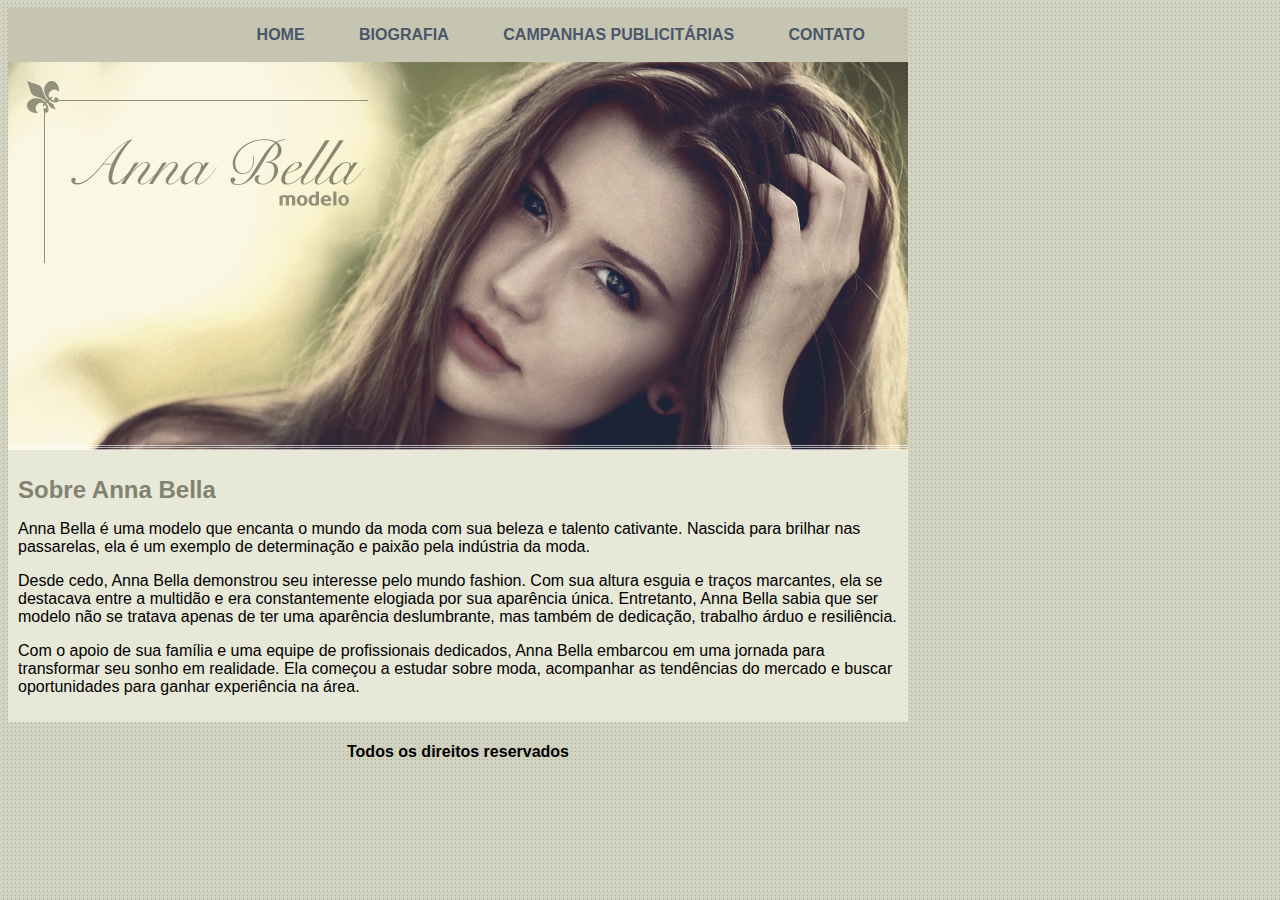
<file: index.html>
<html lang="pt-br">

<head>
    <meta charset="UTF-8">
    <meta http-equiv="X-UA-Compatible" content="IE=edge">
    <meta name="viewport" content="width=device-width, initial-scale=1.0">
    <link rel="stylesheet" href="style.css">
    <title>Anna Bella - Home</title>
</head>

<body>
    <div id="principal">
        <div id="menu">
            <a href="index.html">HOME</a>
            <a href="biografia.html">BIOGRAFIA</a>
            <a href="campanhaspublicitarias.html">CAMPANHAS PUBLICITÁRIAS</a>
            <a href="contato.html">CONTATO</a>
        </div>
        <img src="imagens/capa.png" alt="capa">
        <div id="conteudo">

            <h1 class="titulo">Sobre Anna Bella</h1>
            <p>
                Anna Bella é uma modelo que encanta o mundo da moda com sua beleza e talento cativante. Nascida para brilhar nas passarelas, ela é um exemplo de determinação e paixão pela indústria da moda.
            </p>
            <p>
                Desde cedo, Anna Bella demonstrou seu interesse pelo mundo fashion. Com sua altura esguia e traços marcantes, ela se destacava entre a multidão e era constantemente elogiada por sua aparência única. Entretanto, Anna Bella sabia que ser modelo não se tratava apenas de ter uma aparência deslumbrante, mas também de dedicação, trabalho árduo e resiliência.
            </p>
            <p>
                Com o apoio de sua família e uma equipe de profissionais dedicados, Anna Bella embarcou em uma jornada para transformar seu sonho em realidade. Ela começou a estudar sobre moda, acompanhar as tendências do mercado e buscar oportunidades para ganhar experiência na área.
            </p>

        </div>
        <div id="rodape">
            <h4>Todos os direitos reservados</h4>
        </div>
    </div>
</body>

</html>
</file>
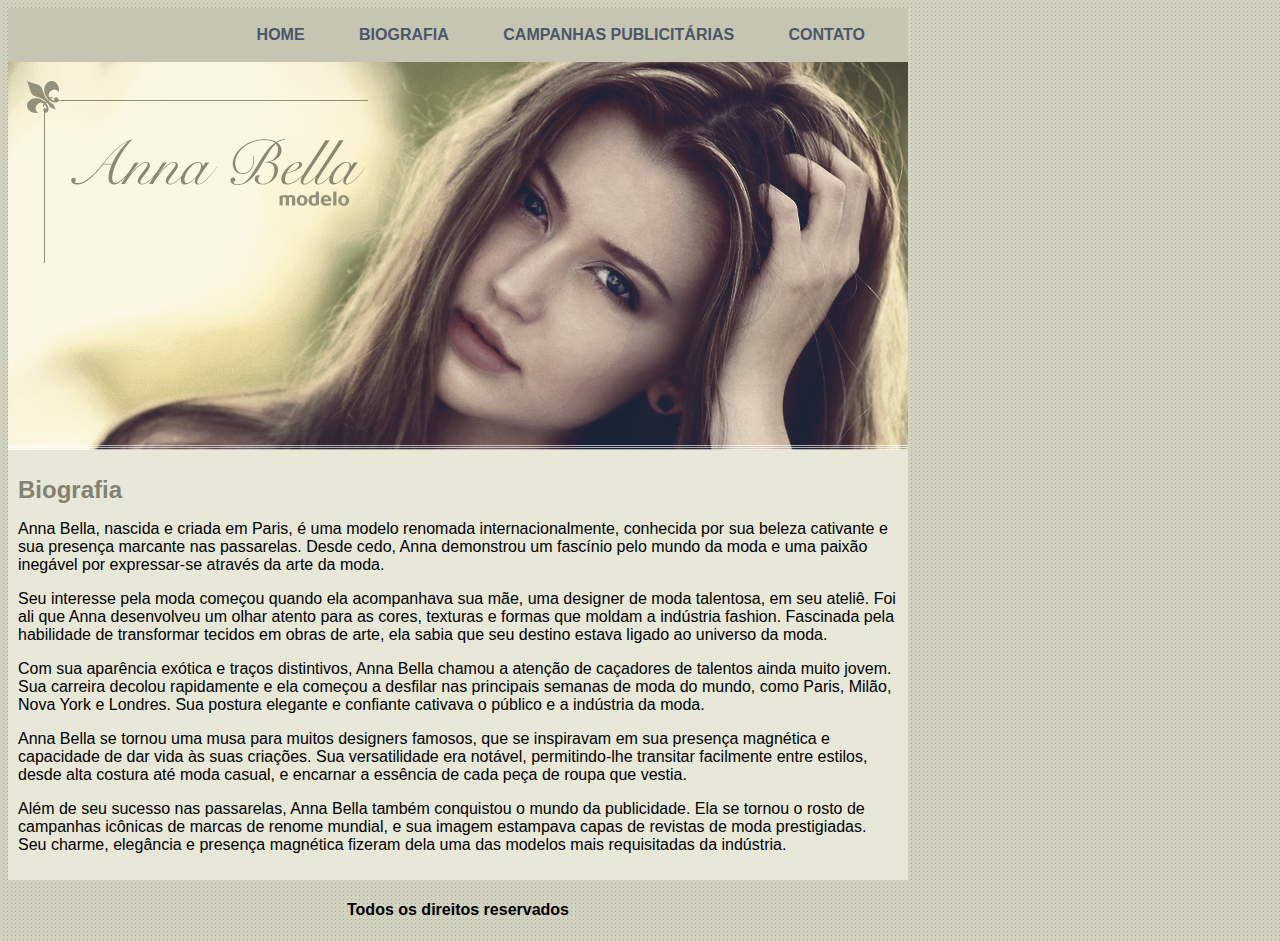
<file: biografia.html>
<html lang="pt-br">

<head>
    <meta charset="UTF-8">
    <meta http-equiv="X-UA-Compatible" content="IE=edge">
    <meta name="viewport" content="width=device-width, initial-scale=1.0">
    <link rel="stylesheet" href="style.css">
    <title>Biografia</title>
</head>

<body>
    <div id="principal">
        <div id="menu">
            <a href="index.html">HOME</a>
            <a href="biografia.html">BIOGRAFIA</a>
            <a href="campanhaspublicitarias.html">CAMPANHAS PUBLICITÁRIAS</a>
            <a href="contato.html">CONTATO</a>
        </div>
        <img src="imagens/capa.png" alt="capa">
        <div id="conteudo">

            <h1 class="titulo">Biografia</h1>
            <p>
                Anna Bella, nascida e criada em Paris, é uma modelo renomada internacionalmente, conhecida por sua beleza cativante e sua presença marcante nas passarelas. Desde cedo, Anna demonstrou um fascínio pelo mundo da moda e uma paixão inegável por expressar-se através da arte da moda.
            </p>
            <p>
                Seu interesse pela moda começou quando ela acompanhava sua mãe, uma designer de moda talentosa, em seu ateliê. Foi ali que Anna desenvolveu um olhar atento para as cores, texturas e formas que moldam a indústria fashion. Fascinada pela habilidade de transformar tecidos em obras de arte, ela sabia que seu destino estava ligado ao universo da moda.
            </p>
            <p>
                Com sua aparência exótica e traços distintivos, Anna Bella chamou a atenção de caçadores de talentos ainda muito jovem. Sua carreira decolou rapidamente e ela começou a desfilar nas principais semanas de moda do mundo, como Paris, Milão, Nova York e Londres. Sua postura elegante e confiante cativava o público e a indústria da moda.
            </p>
            <p>
                Anna Bella se tornou uma musa para muitos designers famosos, que se inspiravam em sua presença magnética e capacidade de dar vida às suas criações. Sua versatilidade era notável, permitindo-lhe transitar facilmente entre estilos, desde alta costura até moda casual, e encarnar a essência de cada peça de roupa que vestia.
            </p>
            <p>
                Além de seu sucesso nas passarelas, Anna Bella também conquistou o mundo da publicidade. Ela se tornou o rosto de campanhas icônicas de marcas de renome mundial, e sua imagem estampava capas de revistas de moda prestigiadas. Seu charme, elegância e presença magnética fizeram dela uma das modelos mais requisitadas da indústria.
            </p>

        </div>
        <div id="rodape">
            <h4>Todos os direitos reservados</h4>
        </div>
    </div>
</body>

</html>
</file>
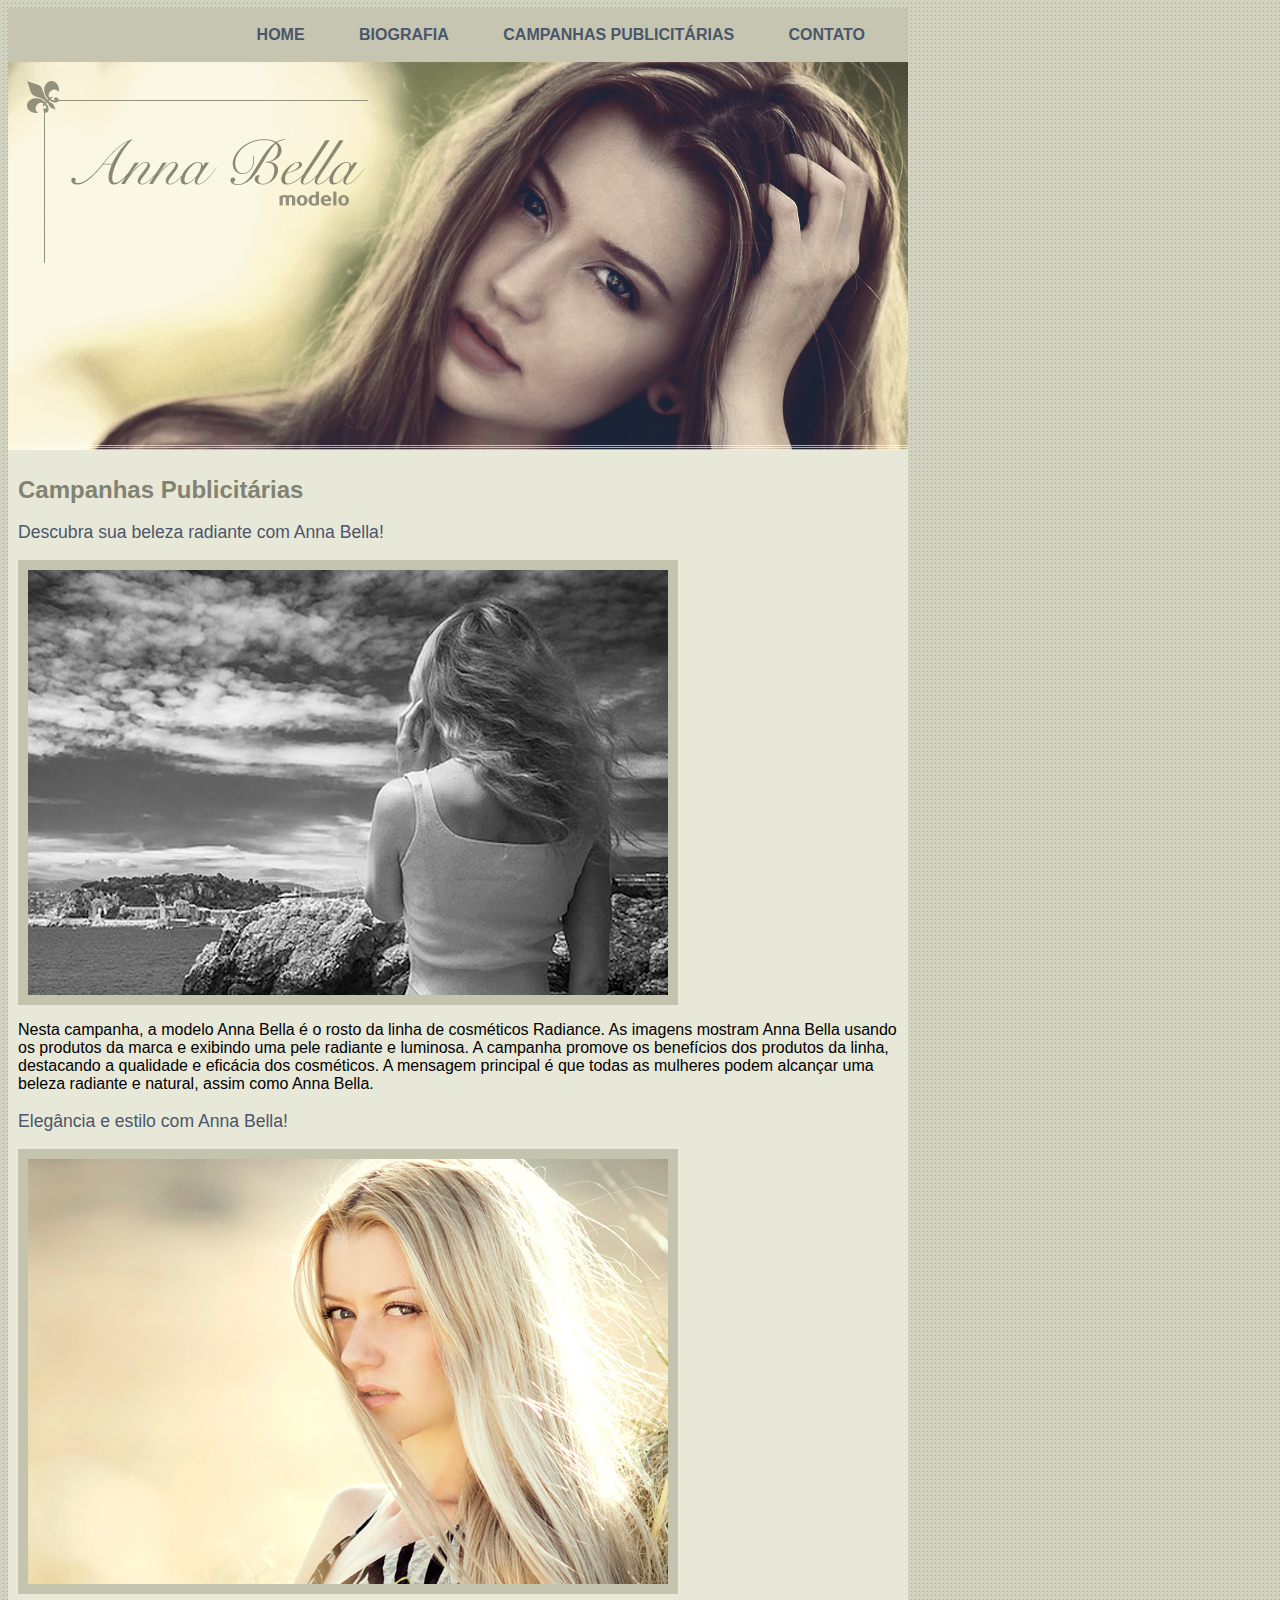
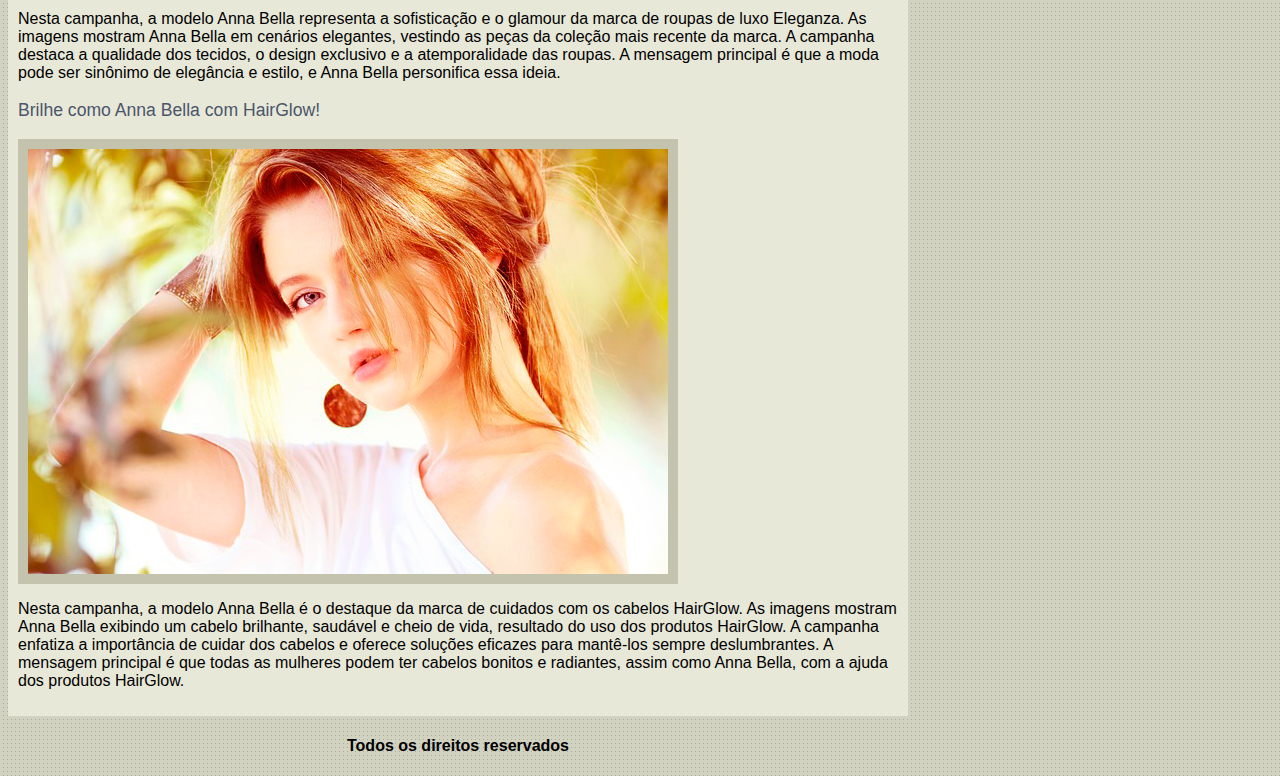
<file: campanhaspublicitarias.html>
<html lang="pt-br">

<head>
    <meta charset="UTF-8">
    <meta http-equiv="X-UA-Compatible" content="IE=edge">
    <meta name="viewport" content="width=device-width, initial-scale=1.0">
    <link rel="stylesheet" href="style.css">
    <title>Campanhas Publicitárias</title>
</head>

<body>
    <div id="principal">
        <div id="menu">
            <a href="index.html">HOME</a>
            <a href="biografia.html">BIOGRAFIA</a>
            <a href="campanhaspublicitarias.html">CAMPANHAS PUBLICITÁRIAS</a>
            <a href="contato.html">CONTATO</a>
        </div>
        <img src="imagens/capa.png" alt="capa">
        <div id="conteudo">

            <h1 class="titulo">Campanhas Publicitárias</h1>
            <p class="titulo2">
                Descubra sua beleza radiante com Anna Bella!
            </p>
                <img src="imagens/foto1.png" alt="" class="imagens">
            <p>
                Nesta campanha, a modelo Anna Bella é o rosto da linha de cosméticos Radiance. As imagens mostram Anna Bella usando os produtos da marca e exibindo uma pele radiante e luminosa. A campanha promove os benefícios dos produtos da linha, destacando a qualidade e eficácia dos cosméticos. A mensagem principal é que todas as mulheres podem alcançar uma beleza radiante e natural, assim como Anna Bella.
            </p>
            <p class="titulo2">
                Elegância e estilo com Anna Bella!
            </p>
                <img src="imagens/foto2.png" alt="" class="imagens">
            <p>
                Nesta campanha, a modelo Anna Bella representa a sofisticação e o glamour da marca de roupas de luxo Eleganza. As imagens mostram Anna Bella em cenários elegantes, vestindo as peças da coleção mais recente da marca. A campanha destaca a qualidade dos tecidos, o design exclusivo e a atemporalidade das roupas. A mensagem principal é que a moda pode ser sinônimo de elegância e estilo, e Anna Bella personifica essa ideia.
            </p>
            <p class="titulo2">
                Brilhe como Anna Bella com HairGlow!
            </p>
                <img src="imagens/foto3.png" alt="" class="imagens">
            <p>
                Nesta campanha, a modelo Anna Bella é o destaque da marca de cuidados com os cabelos HairGlow. As imagens mostram Anna Bella exibindo um cabelo brilhante, saudável e cheio de vida, resultado do uso dos produtos HairGlow. A campanha enfatiza a importância de cuidar dos cabelos e oferece soluções eficazes para mantê-los sempre deslumbrantes. A mensagem principal é que todas as mulheres podem ter cabelos bonitos e radiantes, assim como Anna Bella, com a ajuda dos produtos HairGlow.
            </p>

        </div>
        <div id="rodape">
            <h4>Todos os direitos reservados</h4>
        </div>
    </div>
</body>

</html>
</file>
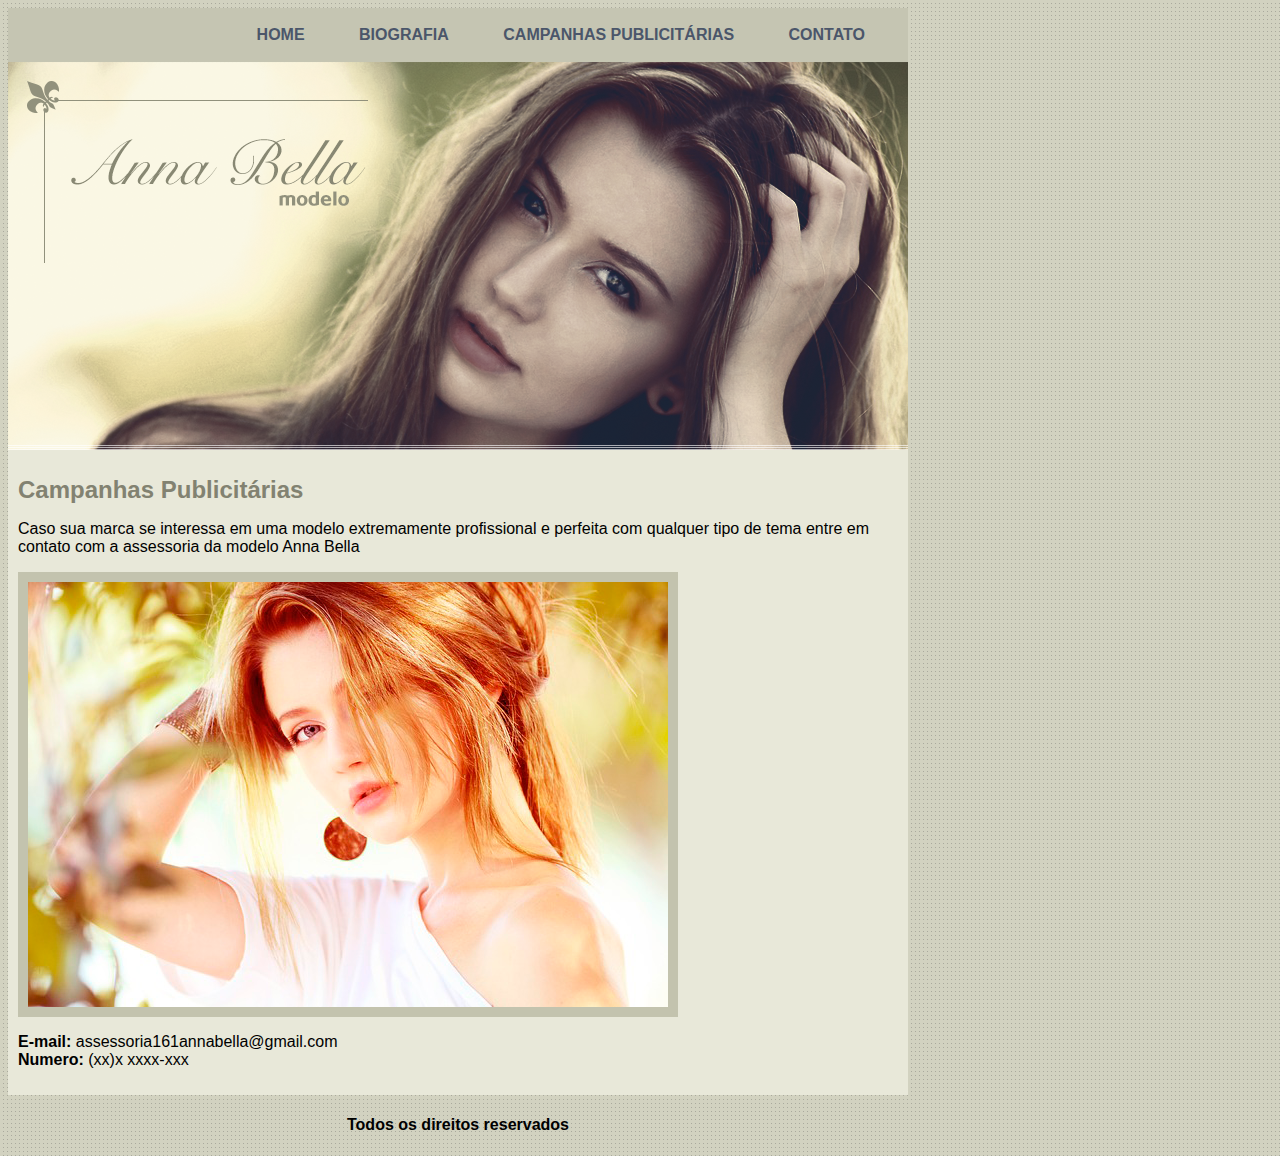
<file: contato.html>
<html lang="pt-br">

<head>
    <meta charset="UTF-8">
    <meta http-equiv="X-UA-Compatible" content="IE=edge">
    <meta name="viewport" content="width=device-width, initial-scale=1.0">
    <link rel="stylesheet" href="style.css">
    <title>Contato</title>
</head>

<body>
    <div id="principal">
        <div id="menu">
            <a href="index.html">HOME</a>
            <a href="biografia.html">BIOGRAFIA</a>
            <a href="campanhaspublicitarias.html">CAMPANHAS PUBLICITÁRIAS</a>
            <a href="contato.html">CONTATO</a>
        </div>
        <img src="imagens/capa.png" alt="capa">
        <div id="conteudo">

            <h1 class="titulo">Campanhas Publicitárias</h1>
            <p>
                Caso sua marca se interessa em uma modelo extremamente profissional e perfeita com qualquer tipo de tema entre em contato com a assessoria da modelo Anna Bella
            </p>
            <img src="imagens/foto3.png" alt=""class="imagens">
            <p>
                <strong> E-mail:</strong> assessoria161annabella@gmail.com<br>
                <strong> Numero:</strong> (xx)x xxxx-xxx
            </p>
        </div>
        <div id="rodape">
            <h4>Todos os direitos reservados</h4>
        </div>
    </div>
</body>

</html>
</file>
<file: style.css>
body {
    background-color: #d2d2c1;
    background-image: url('imagens/fundo.png');
    font: 16px Arial, Helvetica, sans-serif;
}
#principal {
    width: 900px;
}
#menu {
    background-color: #c5c5b2;
    padding: 18px;
    text-align: right;
}
#conteudo {
    background-color: #e8e8d9;
    padding: 10px;
}
#rodape {
    text-align: center;
}
.imagens {
    border: 10px solid #c3c3ae;
}
a {
    color: #4b566a;
    text-decoration: none;
    font-weight: bold;
    padding: 25px;
}
a:hover {
    color: #292f3b;
}
h1 {
    color: #828271;
    font-size: 1.5em;
}
.titulo2 {
    color: #4b566a;
    font-size: 1.1em;
}
</file>
